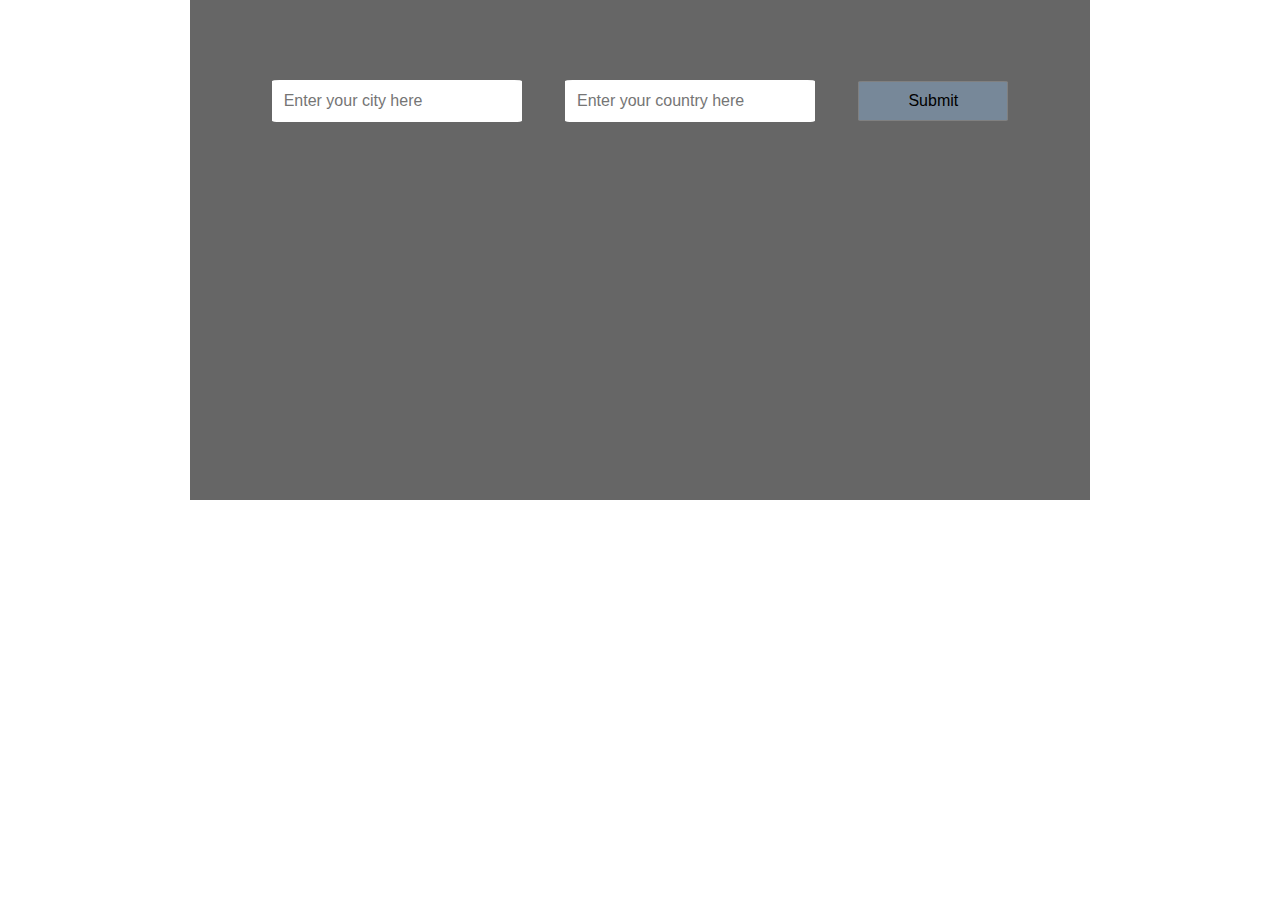
<file: weather_api/index.html>
<!DOCTYPE html>
<html lang="en">
<head>
    <meta charset="UTF-8">
    <meta name="viewport" content="width=device-width, initial-scale=1.0">
    <title>Weather</title>
    <link rel="stylesheet" href="style.css">
</head>
<body>
    <div class="wrapper">
        <div class="weather_box">
            <input type="text" id="city_input" placeholder="Enter your city here" required class="city_row">
            <input type="text" id="country_input" placeholder="Enter your country here" required class="country_row">
            <button id="submit" class="weather_button" onclick="weather()">Submit</button>
        </div>
        <div class="table_weather">
            <table>
                <thead>
                    <tr>
                        <td id="city"></td>
                        <td id="temp"></td>
                        <td id="real_temp"></td>
                    </tr>
                    <tr>
                        <td id="speed"></td>
                        <td id="d_speed"></td>
                        <td id="pressure"></td>
                    </tr>
                </thead>
            </table>
        </div>
    </div>
    <script src="script.js"></script>
</body>
</html>
</file>
<file: weather_api/style.css>
*,
*::before,
*::after {
    margin: 0;
    padding: 0;
    box-sizing: border-box;
}

.wrapper {
    display: flex;
    flex-direction: column;
    width: 900px;
    height: 500px;
    margin: 0 auto;
    background: linear-gradient( rgba(0,0,0,0.6), rgba(0,0,0,0.6)), url(https://images.pexels.com/photos/531767/pexels-photo-531767.jpeg?auto=compress&cs=tinysrgb&dpr=3&h=750&w=1260) no-repeat center center;
} 

.weather_box {
    display: flex;
    justify-content: space-around;
    align-items: center;
    margin: 80px 60px 60px 60px;
}

.city_row, .country_row {
    padding: 10px;
    width: 250px;
    cursor: pointer;
    outline: none;
    border: 2px solid #FFF;
    border-radius: 3%;
    font-size: 16px;
}
.city_row:hover, .country_row:hover {
    transform: scale(1.1);
}
.weather_button {
    padding: 10px;
    width: 150px;
    cursor: pointer;
    outline: none;
    border: 1px solid gray;
    border-radius: 3%;
    font-size: 16px;
    background-color: lightslategray;
}

.weather_button:hover {
    transform: scale(1.1);
    background-color: rebeccapurple;
}

.table_weather {
    display: flex;
    justify-content: space-around;
    align-items: center;
    margin: 60px;
}

td {
    padding: 20px;
    font-family: Arial, Helvetica, sans-serif;
    font-size: 18px;
    font-weight: 600;
    color: #edebe4;
}

td:hover {
    transform: scale(1.1);
    cursor: pointer;
}
</file>
